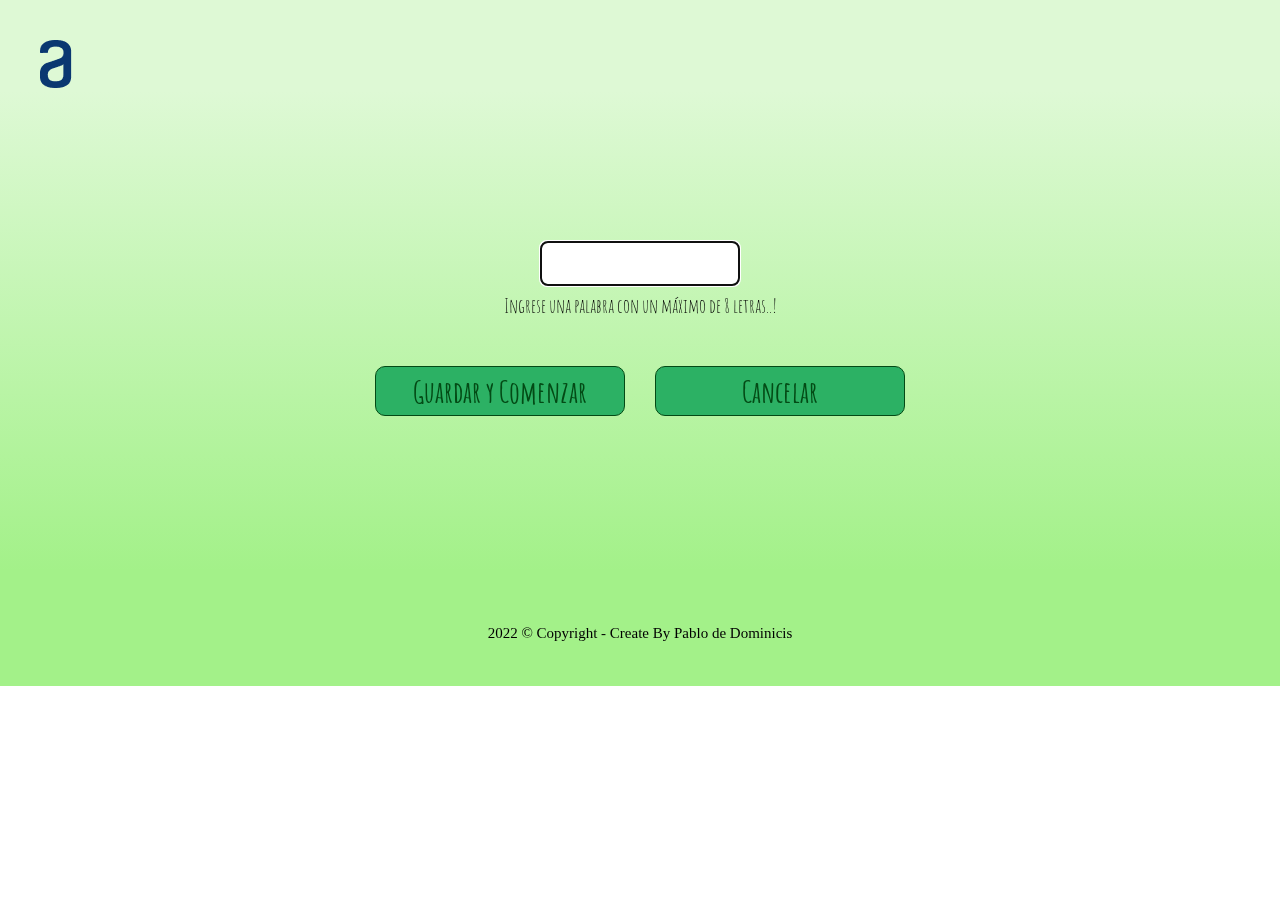
<file: HTML/agregarPalabra.html>
<!DOCTYPE html>
<html lang="en">

    <head>
        <meta charset="UTF-8">
        <meta name="viewport" content="width=device-width, initial-scale=1.0">
        <title>Ahorcado</title>
    
        <link rel="stylesheet" href="../css/reset.css">
        <link rel="stylesheet" href="../css/agregarPalabra.css">
        <link rel="preconnect" href="https://fonts.googleapis.com">
        <link rel="preconnect" href="https://fonts.gstatic.com" crossorigin>
        <link href="https://fonts.googleapis.com/css2?family=Amatic+SC:wght@700&family=Anek+Telugu:wght@200;300&family=Inter:wght@200;400&display=swap" rel="stylesheet">
        <link rel="icon" href="../img/logoAlura.ico">

            
    </head>
    
    <body>
        
        <header class="header">
            <img  src="../img/logoAlura.png" alt="Logo Alura Latam">
        </header>
    
    <main>
        
        <form id="idForm">
            <div id="divInputText">
                <input type="text" id="inputText" maxlength="8" autofocus tabindex="1">
            </div>
        </form>
       
        <div id="nota">
            <p>Ingrese una palabra con un máximo de 8 letras..!</p>
        </div>
        
        <div id="divButtons">
            <button id="save" onclick="guardarYcomenzar()">Guardar y Comenzar</button>
            <a href="../index.html"><button id="cancel">Cancelar</button></a>                 
        </div>
   
    </main>
    
    <footer>
        <p>2022 © Copyright - Create By Pablo de Dominicis</p>
    </footer>
    
    <script src="../js/palabras.js"></script>
    <script src="../js/agregarPalabra.js"></script>
</body>
</html>
</file>
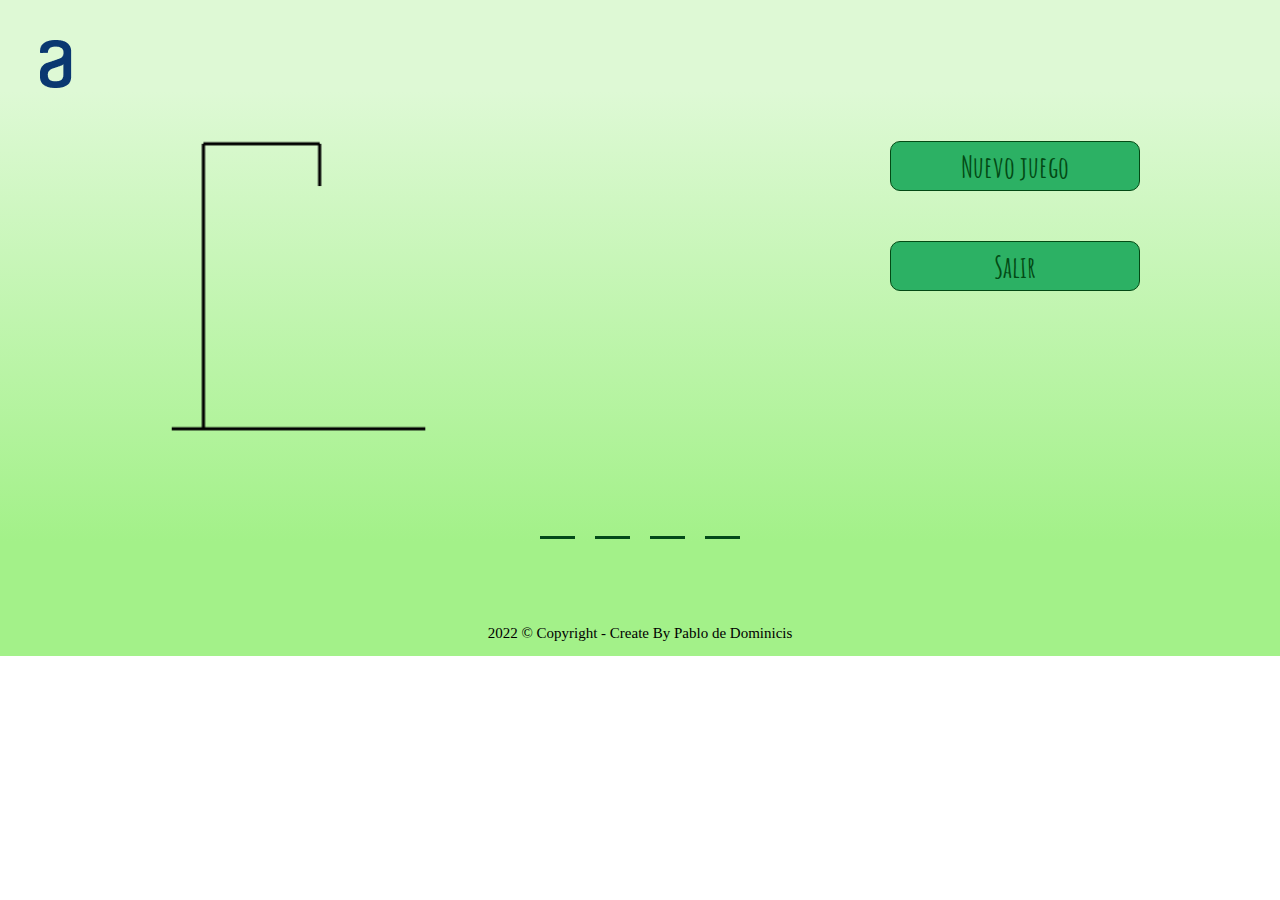
<file: HTML/gameSprint2.html>
<!DOCTYPE html>
<html lang="en">

    <head>
        <meta charset="UTF-8">
       
        <meta name="viewport" content="width=device-width, initial-scale=1.0">
        <title>Ahorcado</title>
    
        <link rel="stylesheet" href="../css/reset.css">
        <link rel="stylesheet" href="../css/gameSprint2.css">
        <link rel="preconnect" href="https://fonts.googleapis.com">
        <link rel="preconnect" href="https://fonts.gstatic.com" crossorigin>
        <link href="https://fonts.googleapis.com/css2?family=Amatic+SC:wght@700&family=Anek+Telugu:wght@200;300&family=Inter:wght@200;400&display=swap" rel="stylesheet">
        <link rel="icon" href="../img/logoAlura.ico">
    </head>
    
<body>
    
    <header class="header">
        <img  src="../img/logoAlura.png" alt="Logo Alura Latam">
    </header>

    <main>

            <div id="winner" class="hidden"><p>Excelente..!<br>Has ganado la Partida.</p></div>
            <div id="loser" class="hidden"><p>Has perdido..!<br>Intentalo otra vez.</p></div>
        
        <div id="contenedor">
        
            <div id="divCanvas">
                <canvas width="300" height="360"></canvas>
            </div>

            <div id="divButtonsGame">
                <button id="newGame">Nuevo juego</button>
                <a href="../index.html"><button id="surrender">Salir</button></a>             
            </div>
        
        </div>
        
        <div id="divDiscovered">
            <div id="letters"></div>
            <div id="dashes"></div>
        </div>
       
        <div id="divErrors">
            <div id="lettersError"></div>
        </div>
        
    </main>
    
    <footer>
        <p>2022 © Copyright - Create By Pablo de Dominicis</p>
    </footer>
    
    <script src="../js/palabras.js"></script>
    <script src="../js/gameSprint2.js"></script>
</body>
</html>
</file>
<file: css/agregarPalabra.css>
*{
    padding: 0;
    margin: 0;
    font-family: 'Amatic SC', cursive;
    user-select: none;
    box-sizing: border-box;
}

.header{
    background: #def9d5;    
    padding-top: 40px;
    padding-left: 40px;
}

main{
    background: linear-gradient(#def9d5,#a3f189);
    height: 480px;
}

#divInputText{
    display: flex;
    justify-content: center;
}

#inputText{
    margin-top: 150px;
    margin-bottom: 10px;
    color: #034919;
    width: 200px;
    height: 45px;
    resize: none;
    font-family: 'Amatic SC';
    font-size: 30px;
    font-weight: 800;
    border-radius: 7px;
    border: 2px solid  #034919;
    text-align: center;
}

#nota{    
    display: flex;
    justify-content: center; 
    font-size: 20px;
    font-weight: 400;
    margin-bottom: 50px;
}

#divButtons{
    display: flex;
    justify-content: center; 
    margin-top: 8px;   
}

#save{
    border: solid 1px;
    color: #034a15;
    background-color: #2cb164;
    border-radius: 10px;
    width: 250px;
    height: 50px;
    font-family: "Amatic SC";
    font-size: 30px;
    font-weight: 800;
}

#save:hover{
    transform: scale(1.1);
    background-color: #56cc87;
}

#cancel{
    border: solid 1px;
    color: #034a15;
    background-color: #2cb164;
    border-radius: 10px;
    width: 250px;
    height: 50px;
    font-family: "Amatic SC";
    font-size: 30px;
    font-weight: 800;
    margin-left: 30px;
}

#cancel:hover{
    transform: scale(1.1);
    background-color: #56cc87;
}

footer{   
    padding-top: 55px;
    padding-bottom: 10px; 
    height: 115px;
    background: #a3f189;
    text-align: center;
    font-size: 15px;
    color: black; 
}
</file>
<file: css/gameSprint2.css>
*{
    padding: 0;
    margin: 0;
    font-family: 'Amatic SC', cursive;
    user-select: none;
    box-sizing: border-box;
}

.header{
    background: #def9d5;    
    padding-top: 40px;
    padding-left: 40px;
}

main{
    background: linear-gradient(#def9d5,#a3f189);
    height: 450px;
}

#contenedor{
    display: flex;
    justify-content: center;
    gap: 450px;
}

#divCanvas{
    display: flex;
    min-height: auto;
}

#divButtonsGame{
    display: flex;
    justify-content: space-around; 
    flex-direction: column;
    margin-top: -100px;
}

#newGame{
    border: solid 1px;
    color: #034a15;
    background-color: #2cb164;
    border-radius: 10px;
    width: 250px;
    height: 50px;
    font-family: "Amatic SC";
    font-size: 30px;
    font-weight: 800;
    margin-top: 150px;
}

#newGame:hover{
    transform: scale(1.1);
    background-color: #56cc87;
}

#surrender{
    border: solid 1px;
    color: #034a15;
    background-color: #2cb164;
    border-radius: 10px;
    width: 250px;
    height: 50px;
    font-family: "Amatic SC";
    font-size: 30px;
    font-weight: 800;
    margin-top: 50px;
    margin-bottom: 180px;
}

#surrender:hover{
    transform: scale(1.1);
    background-color: #56cc87;
}

#letters{
    color: #020a14;
    display: flex;
    justify-content: center;
    margin-top: 25px;
    height: 40px;
    font-size: 35px;
}

#dashes{
    display: flex;
    justify-content: center;
    font-size: 35px;
}

.invisible{
    color:transparent;
}

.trud{
    margin-right: 10px;
    margin-left: 10px;
    width: 1em;
    text-align: center;
}

.line{
    border-bottom: solid #034919;
    
}

#divErrors{
    display: flex;
    justify-content: center;
    height: 40px;
    margin-top: 15px;
}

#lettersError{
    color: #0A387150;
    font-size: 30px;
}

.hidden{
    display: none;
}

#winner{
    color: #034919;
    text-shadow: 1px 1px 2px black;
    width: 300px;
    font-family: 'Amatic SC';
    font-size: 29px;
    font-weight: 300;
    position: absolute;
    margin-top: 60px;
    margin-left: 43%;
}

#loser{
    color: #034919;
    text-shadow: 1px 1px 2px black;
    width: 300px;
    font-family: 'Amatic SC';
    font-size: 29px;
    font-weight: 300;
    position: absolute;
    margin-top: 60px;
    margin-left: 44%;
}

footer{   
    padding-top: 85px;
    padding-bottom: 10px; 
    height: 115px;
    background: #a3f189;
    text-align: center;
    font-size: 15px;
    color: black; 
}
</file>
